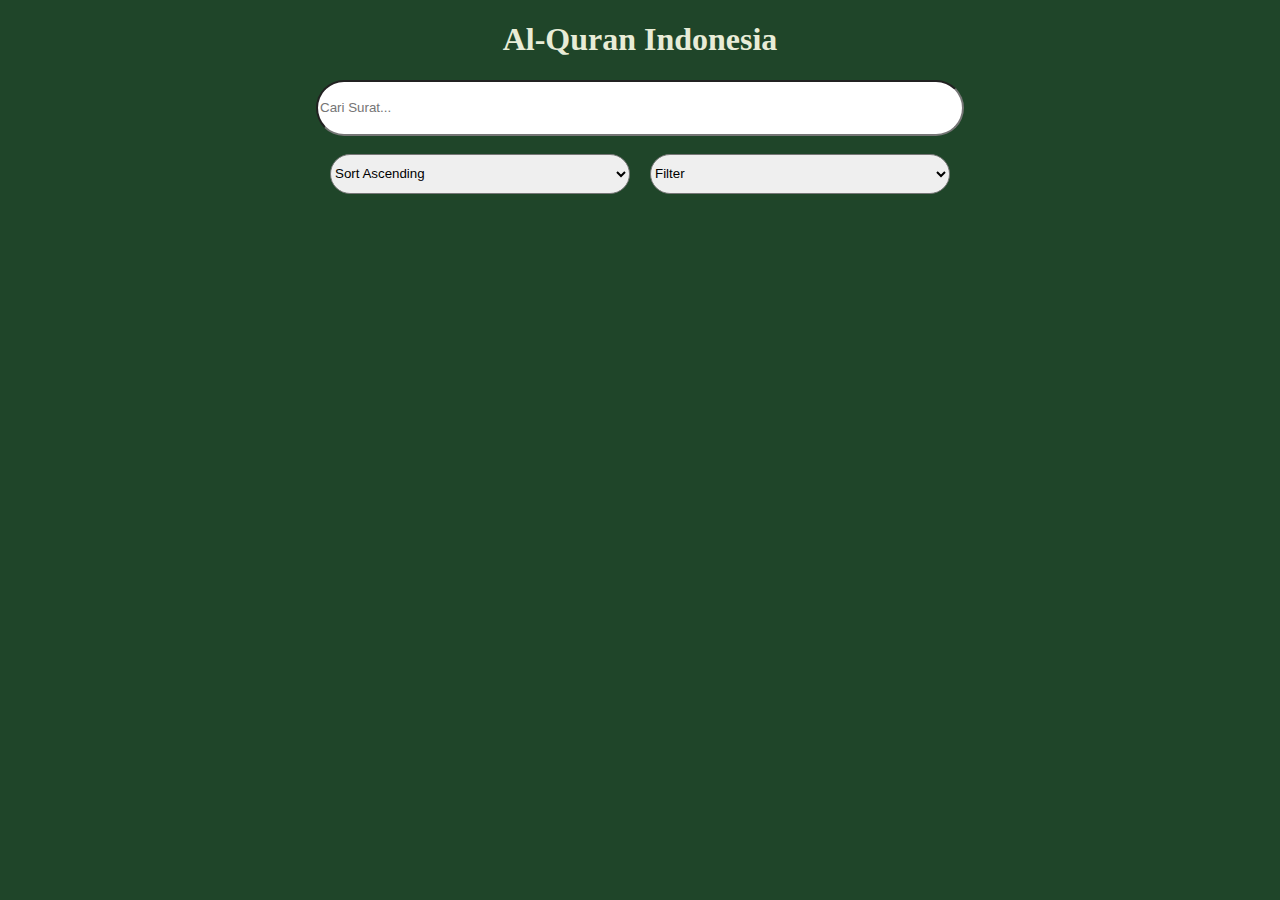
<file: index.html>
<!DOCTYPE html>
<html lang="id">
<head>
    <meta charset="UTF-8">
    <meta name="viewport" content="width=device-width, initial-scale=1.0">
    <title>Al-Quran Indonesia</title>
    <link rel="stylesheet" href="style/styles.css">
    <script type="module" src="./js/app.js" defer></script>
</head>
<body>
    <h1>Al-Quran Indonesia</h1>
    <div class="search-container"><input type="text" id="search-input" class="search-input" placeholder="Cari Surat..." /></div>
    <br>

    <div class="filter-sort">
        <select id="sort-dropdown">
            <option value="asc">Sort Ascending</option>
            <option value="desc">Sort Descending</option>
        </select>
        <select id="type-dropdown">
            <option value="">Filter</option>
            <option value="makkiyah">Makiyah</option>
            <option value="madaniyah">Madaniyah</option>
        </select>
    </div>
    
    <div id="surah-list" class="surah-list">
        <template id="surah-template">
            <div href="" class="surah-item">
                <a  class="select-item"><h3><span class="surah-number"></span>. <span class="surah-name"></span> (<span class="surah-translation"></span>)</h3></a>
            </div>
        </template>
    </div>
</body>
</html>
</file>
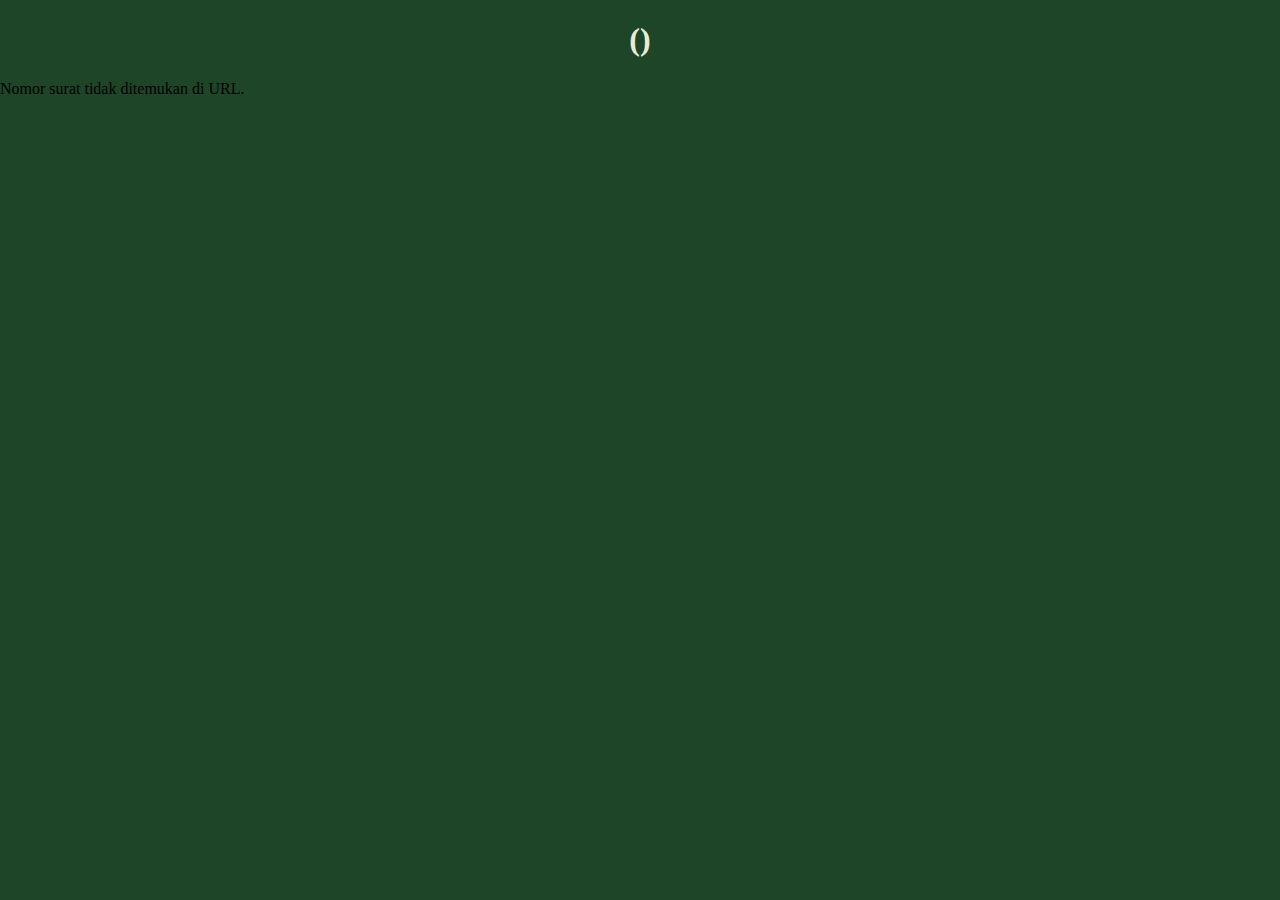
<file: bacaSurat.html>
<!DOCTYPE html>
<html lang="id">
<head>
    <meta charset="UTF-8">
    <meta name="viewport" content="width=device-width, initial-scale=1.0">
    <title>Baca Surat</title>
    <link rel="stylesheet" href="style/styles.css">
    <script type="module" src="./js/app.js" defer></script>
</head>
<body>
    <h1 id="title"><span class="title"></span> (<span class="surah-translation"></span>)</h1>
    <div id="baca-surat"></div>
    
<template id="ayat-template">
    <div class="ayat-item">
        <div class="left">
            <span class="ayat-number"></span> <!-- Nomor ayat -->
        </div>
        <div class="right">
            <p class="ayat-arab"></p> <!-- Teks Arab -->
            <p class="ayat-translation"></p> <!-- Terjemahan -->
        </div>
    </div>
    
</template>
</body>
</html>
</file>
<file: style/styles.css>
body{
    margin: 0;
    background-color: #1F4529;
}
h1{
    display: flex;
    justify-content: center;
    align-items: center;
    color: #E8ECD7;
}
/* index */
#surah-list{
    display: grid; 
    grid-template-columns: repeat(3, 1fr); 
    justify-items: center;
    align-items: center;
    padding: 20px;
    width: 70%;
    margin: auto;
}
@media (max-width: 1200px) {
    #surah-list {
        grid-template-columns: repeat(2, 1fr);
        margin: auto;
    }
}
@media (max-width: 860px) {
    #surah-list {
        grid-template-columns: 1fr;
        margin: auto;
    }
}
.surah-item{
    
}
.search-container {
    display: flex;
    justify-content: center;
    width: 100%;
}
input {
    width: 50%;
    height: 50px;
    border-radius: 50px;
    
}
.filter-sort{
    display: flex;
    justify-content: center;
    width: 100%;
    gap: 20px;
}
select{
    width: 300px;
    height: 40px;
    border-radius: 50px;
}

.select-item {
    display: block;
    width: 300px;
    padding: 15px;
    margin: 10px auto;
    border-radius: 8px;
    background-color: #E8ECD7;
    text-decoration: none;
    color: #333;
    transition: background-color 0.3s ease;
    text-align: center;
    border: solid black 1pt;
}
.select-item :hover{
    color: white;
}
.select-item h3 {
    margin: 0;
    line-height: 1.5;
    font-size: 1rem;
    word-wrap: break-word;
}

/* surat */
.surah-info-item{
    width: 80%;
    border: solid 1px #E8ECD7;
    border-radius: 8px;
    background-color: #47663B;
    padding: 15px;
    margin: auto;
    color: #E8ECD7;
    font-size: 20px;
    text-align: justify;
    display: flex;
    flex-direction: column;
    align-items: center;
}
.surah-info-item button{
    background-color: #1F4529;
    border-radius: 8px;
    border: solid 1px #E8ECD7;
    color: #E8ECD7;
    font-size: 20px;
    padding: 15px;
}
.surah-info-item button :hover{
    color: black;
}

/* baca surat */
.ayat-item {
    display: flex;
    align-items: center; 
    width: 80%;
    border: solid 1px #E8ECD7;
    border-radius: 8px;
    background-color: #47663B;
    padding: 15px;
    margin: auto;
    color: #E8ECD7;
    font-size: 20px;
    margin-top: 10px;
}
.ayat-item .left {
    width: 10%; 
    text-align: center; 
    font-size: 24px; 
    font-weight: bold;
}
.ayat-item .right {
    width: 90%;
    padding-left: 10px;
}
.ayat-item .right .ayat-arab {
    font-size: 36px; 
    font-weight: bold;
    color: #E8ECD7; 
    text-align: right;
    direction: rtl;
}
.ayat-item .right .ayat-translation {
    font-size: 16px; 
    font-style: italic;
    margin-top: 5px; 
    text-align: right; 
}
</file>
